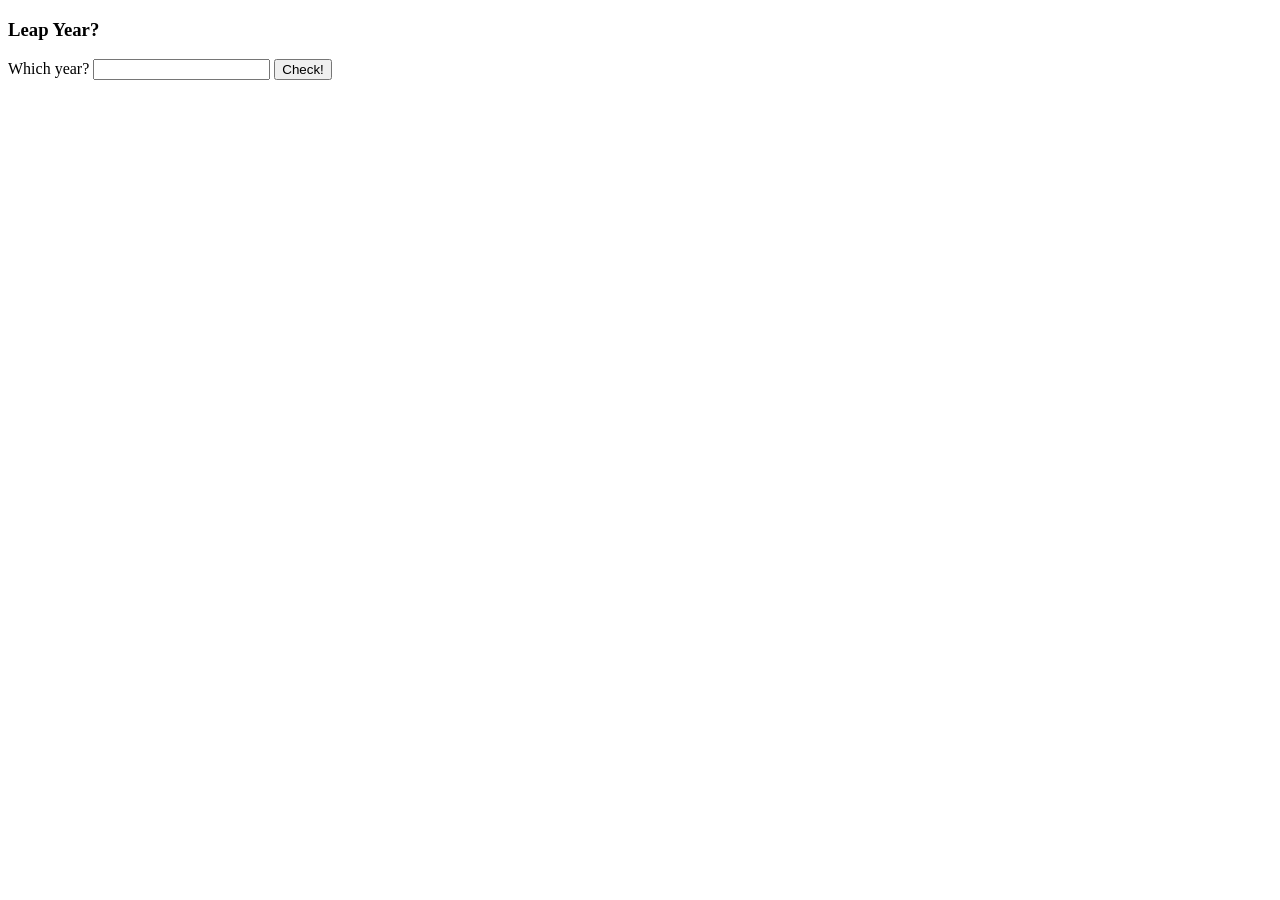
<file: src/main/resources/templates/calendar.html>
<!DOCTYPE HTML>
<!DOCTYPE HTML>
<html xmlns:layout="http://www.w3.org/1999/xhtml" xmlns:th="http://www.w3.org/1999/xhtml"
      layout:decorate="~{layouts/base}" lang="en">

<head>
  <title>2019 FRQ 1</title>
</head>

<body>
<th:block layout:fragment="body" th:remove="tag">
  <!-- Start of body content specific to page -->
  <div class="px-4 py-5 my-5">
    <h3 class="display-5 fw-bold">Leap Year?</h3>

    <form action="/calendar" method="GET" id="yearForm">
      <div>
        <label for="yearField">Which year?</label>
        <input name="year" id="yearField">
        <button>Check!</button>
        <p th:text="'The year ' + ${year} + ' is a leap year: ' + ${isLeapYear}"></p>
        <p th:text="'Day of week of ' +  'January 1st, ' + ${year} + ': ' + ${dayOfWeek}"></p>
      </div>
    </form>
  </div>
  <!-- End of body content specific to page -->

  <!-- <div class="px-4 py-5 my-5">
    <h3 class="display-5 fw-bold">How many leap years occurred?</h3>

    <form action="/leapYearCount" method="GET" id="yearForm">
      <div>
        <label for="year1Field">Year 1?</label>
        <input name="year1" id="year1Field">
        <label for="year2Field">Year 2?</label>
        <input name="year2" id="year2Field">
        <button>Check!</button>
        <p th:text="'There were ' + ${leapYearCount} + ' leap years between ' + ${year1} + ' and ' + ${year2}"></p>
      </div>
    </form>
  </div> -->
</th:block>
</body>

</html>
</file>
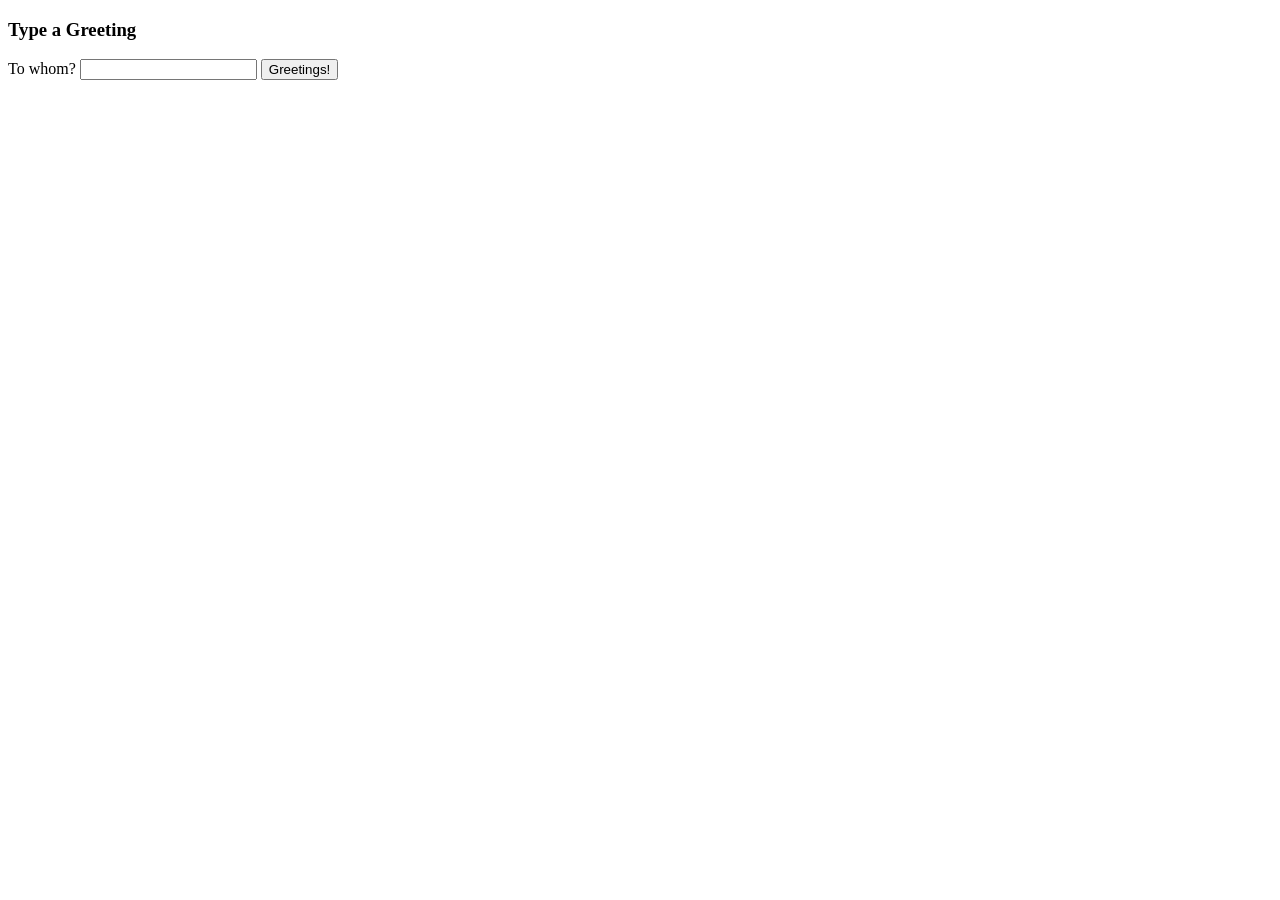
<file: src/main/resources/templates/greet.html>
<!DOCTYPE HTML>
<!DOCTYPE HTML>
<html xmlns:layout="http://www.w3.org/1999/xhtml" xmlns:th="http://www.w3.org/1999/xhtml"
      layout:decorate="~{layouts/base}" lang="en">

<head>
  <title>Greet</title>
</head>

<body>
<th:block layout:fragment="body" th:remove="tag">
  <!-- Start of body content specific to page -->
  <div class="px-4 py-5 my-5">
    <h3 class="display-5 fw-bold">Type a Greeting</h3>

    <form action="/greet" method="GET" id="greetForm">
      <div>
        <label for="greetField">To whom?</label>
        <input name="name" id="greetField">
        <button>Greetings!</button>
        <p th:text="'Greetings, ' + ${name} + '!'"></p>
      </div>
    </form>
  </div>
  <!-- End of body content specific to page -->
</th:block>
</body>

</html>
</file>
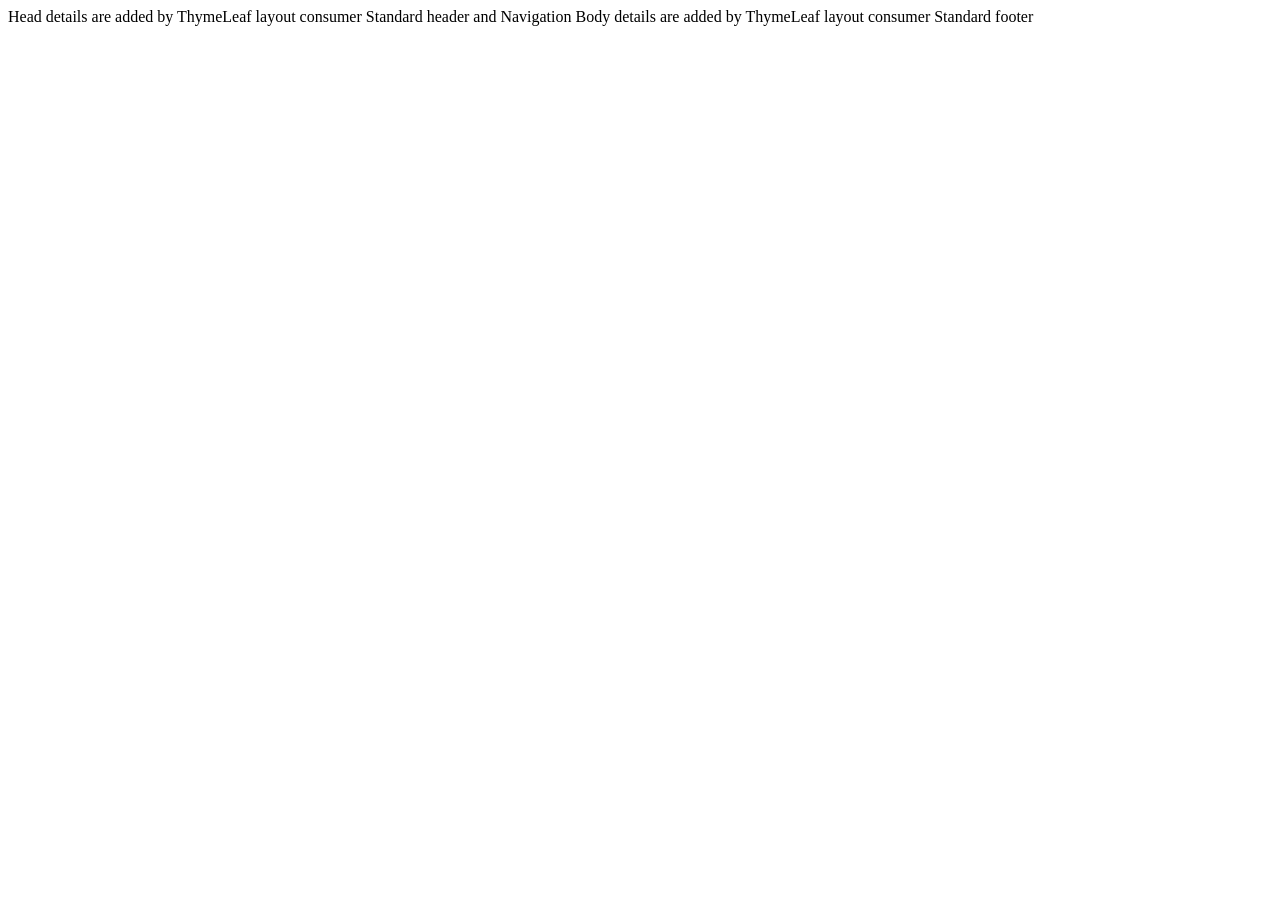
<file: src/main/resources/templates/layout.html>
<!-- This page is illustrative and contains ideas about HTML layouts -->
<!DOCTYPE HTML>
<html xmlns:layout="http://www.w3.org/1999/xhtml" xmlns:th="http://www.w3.org/1999/xhtml" lang="en">

<head>
    <!-- Required meta tags -->
    <meta charset="utf-8">
    <meta name="viewport" content="width=device-width, initial-scale=1, shrink-to-fit=no">
    <meta http-equiv="Content-Type" content="text/html; charset=UTF-8" />

    <!-- JQuery CSS -->
    <script th:src="@{https://code.jquery.com/jquery-3.3.1.slim.min.js}" integrity="sha384-q8i/X+965DzO0rT7abK41JStQIAqVgRVzpbzo5smXKp4YfRvH+8abtTE1Pi6jizo" crossorigin="anonymous"></script>
    <!-- Bootstrap CSS -->
    <link th:href="@{https://cdn.jsdelivr.net/npm/bootstrap@5.0.2/dist/css/bootstrap.min.css}" rel="stylesheet" integrity="sha384-EVSTQN3/azprG1Anm3QDgpJLIm9Nao0Yz1ztcQTwFspd3yD65VohhpuuCOmLASjC" crossorigin="anonymous">

    <!-- Project CSS -->
    <link rel="stylesheet" type="text/css" th:href="@{/scss/custom.css}">

    <th:block layout:fragment="head" th:remove="tag">Head details are added by ThymeLeaf layout consumer</th:block>

</head>

<body>
    <th:block th:replace="fragments/nav :: header" th:remove="tag">Standard header and Navigation</th:block>

    <th:block layout:fragment="body" th:remove="tag">Body details are added by ThymeLeaf layout consumer</th:block>

    <th:block th:replace="fragments/footer :: footer" th:remove="tag">Standard footer</th:block>

    <!-- Bootstrap 5.0 Bundle with Popper -->
    <script th:src="@{https://cdn.jsdelivr.net/npm/bootstrap@5.0.2/dist/js/bootstrap.bundle.min.js}" integrity="sha384-MrcW6ZMFYlzcLA8Nl+NtUVF0sA7MsXsP1UyJoMp4YLEuNSfAP+JcXn/tWtIaxVXM" crossorigin="anonymous"></script>
</body>
</html>
</file>
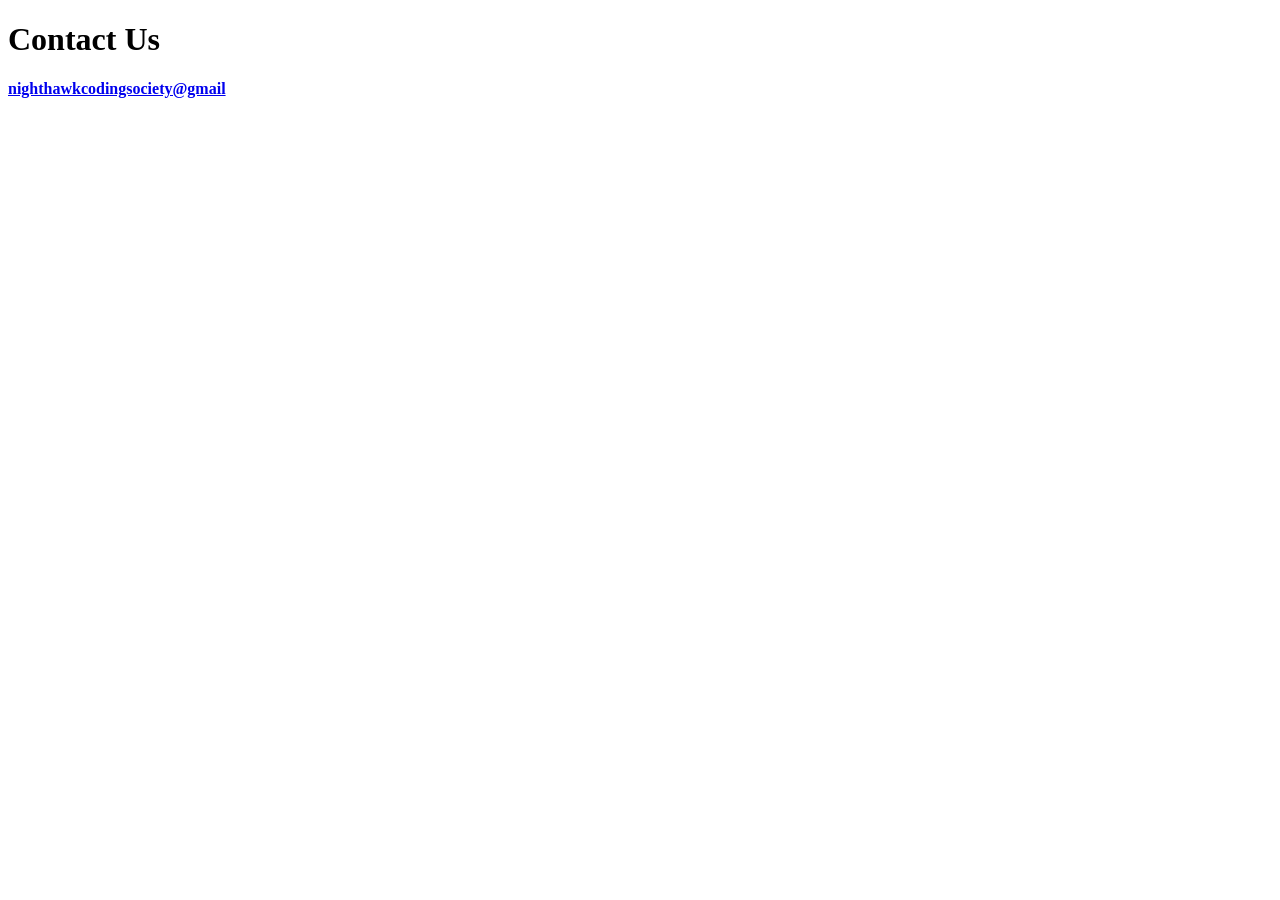
<file: src/main/resources/templates/fragments/footer.html>
<!DOCTYPE html>
<div th:fragment="footer">

<div class="px-4 py-5 my-5 text-center">
    <h1 class="display-5 fw-bold">Contact Us</h1>
    <h4><a href="mailto: nighthawkcodingsociety@gmail">nighthawkcodingsociety@gmail</a></h4>
</div>

</div>
</file>
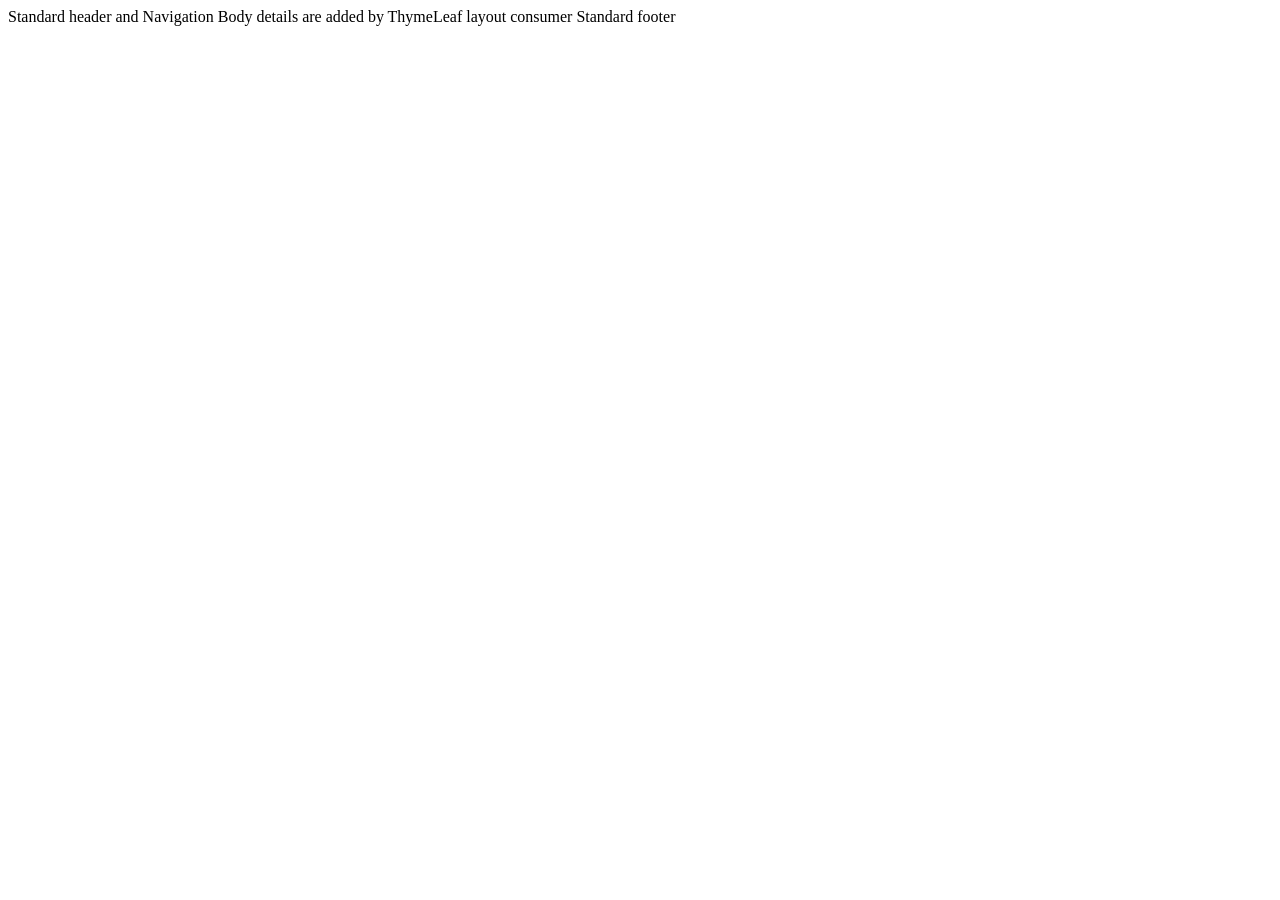
<file: src/main/resources/templates/layouts/base.html>
<!-- This page is illustrative and contains ideas about HTML layouts -->
<!DOCTYPE HTML>
<html xmlns:layout="http://www.w3.org/1999/xhtml" xmlns:th="http://www.w3.org/1999/xhtml" lang="en">

<head>
    <!-- Required meta tags -->
    <meta charset="utf-8">
    <meta name="viewport" content="width=device-width, initial-scale=1, shrink-to-fit=no">
    <meta http-equiv="Content-Type" content="text/html; charset=UTF-8" />

    <!-- JQuery CSS -->
    <script th:src="@{https://code.jquery.com/jquery-3.3.1.slim.min.js}" integrity="sha384-q8i/X+965DzO0rT7abK41JStQIAqVgRVzpbzo5smXKp4YfRvH+8abtTE1Pi6jizo" crossorigin="anonymous"></script>
    <!-- Bootstrap CSS -->
    <link th:href="@{https://cdn.jsdelivr.net/npm/bootstrap@5.0.2/dist/css/bootstrap.min.css}" rel="stylesheet" integrity="sha384-EVSTQN3/azprG1Anm3QDgpJLIm9Nao0Yz1ztcQTwFspd3yD65VohhpuuCOmLASjC" crossorigin="anonymous">

    <!-- Project CSS -->
    <link rel="stylesheet" type="text/css" th:href="@{/scss/custom.css}">

</head>

<body>
    <th:block th:replace="layouts/nav :: header" th:remove="tag">Standard header and Navigation</th:block>

    <th:block layout:fragment="body" th:remove="tag">Body details are added by ThymeLeaf layout consumer</th:block>

    <th:block th:replace="layouts/footer :: footer" th:remove="tag">Standard footer</th:block>

    <!-- Bootstrap 5.0 Bundle with Popper -->
    <script th:src="@{https://cdn.jsdelivr.net/npm/bootstrap@5.0.2/dist/js/bootstrap.bundle.min.js}" integrity="sha384-MrcW6ZMFYlzcLA8Nl+NtUVF0sA7MsXsP1UyJoMp4YLEuNSfAP+JcXn/tWtIaxVXM" crossorigin="anonymous"></script>
</body>

<th:block layout:fragment="script" th:remove="tag"></th:block>

</html>
</file>
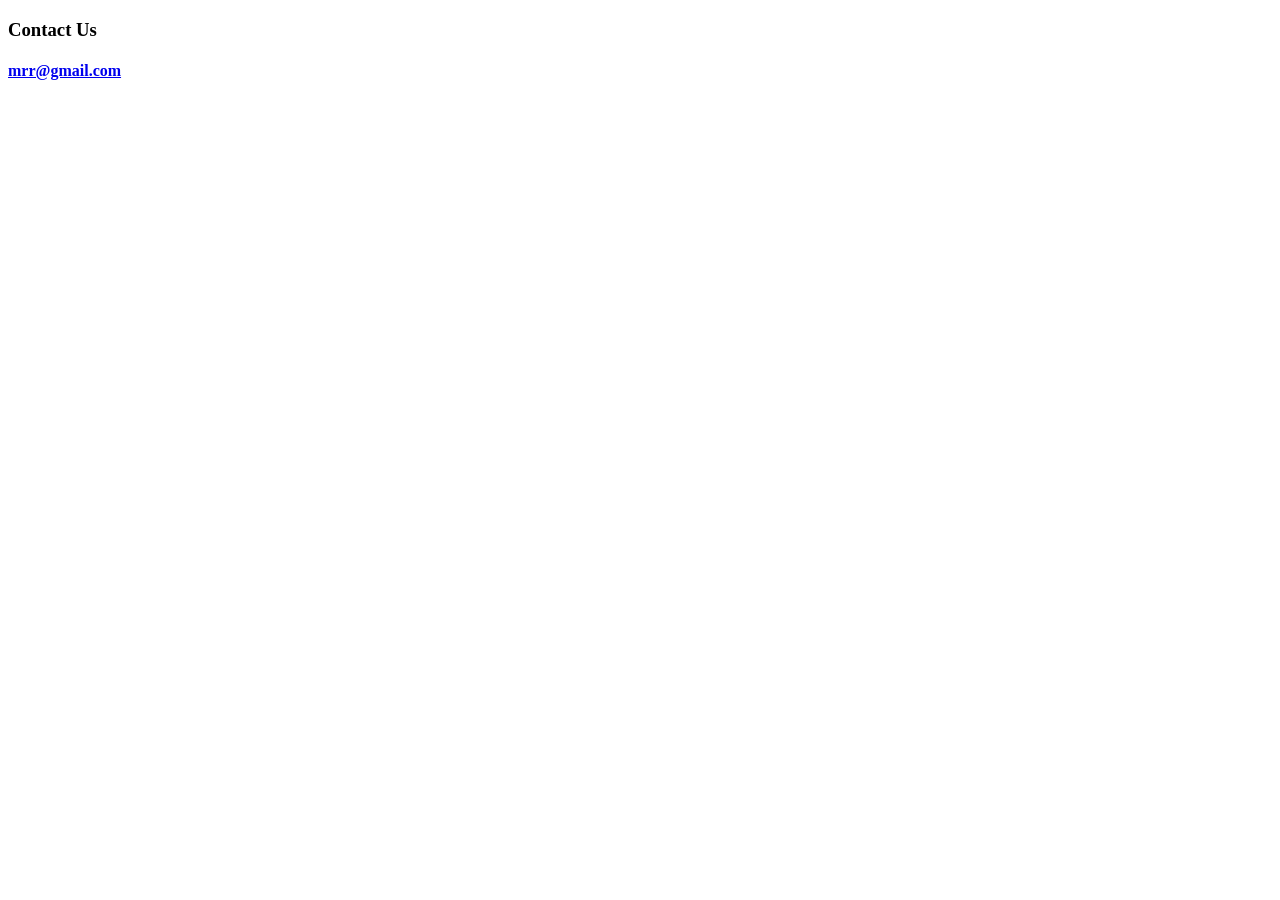
<file: src/main/resources/templates/layouts/footer.html>
<!DOCTYPE html>

<!-- Begin contact info fragment  -->
<th:block th:fragment="footer">
    <div class="px-4 py-5 my-5 text-center">
        <!-- title jump -->
        <h3 class="display-5 fw-bold">Contact Us</h3>
        <!-- email jump -->
        <div class="row justify-content-center">
            <h4><a href="mailto: nighthawkcodingsociety@gmail">mrr@gmail.com</a></h4>
        </div>
        <!-- social media jumps -->
        <div class="row justify-content-center">
            <a href=https://github.com/nighthawkcoders target="_blank"><i class="fa fa-github"></i></a>
            <a href=https://www.youtube.com/channel/UClIKOsDS5dsfzFA3zveDT3Q?view_as=subscriber target="_blank"><i class="fa fa-youtube-play"></i></a>
            <a href=https://twitter.com/NighthawkCoding target="_blank"><i class="fa fa-twitter"></i></a>
        </div>
    </div>
</th:block>
<!-- End contact info fragment  -->
</file>
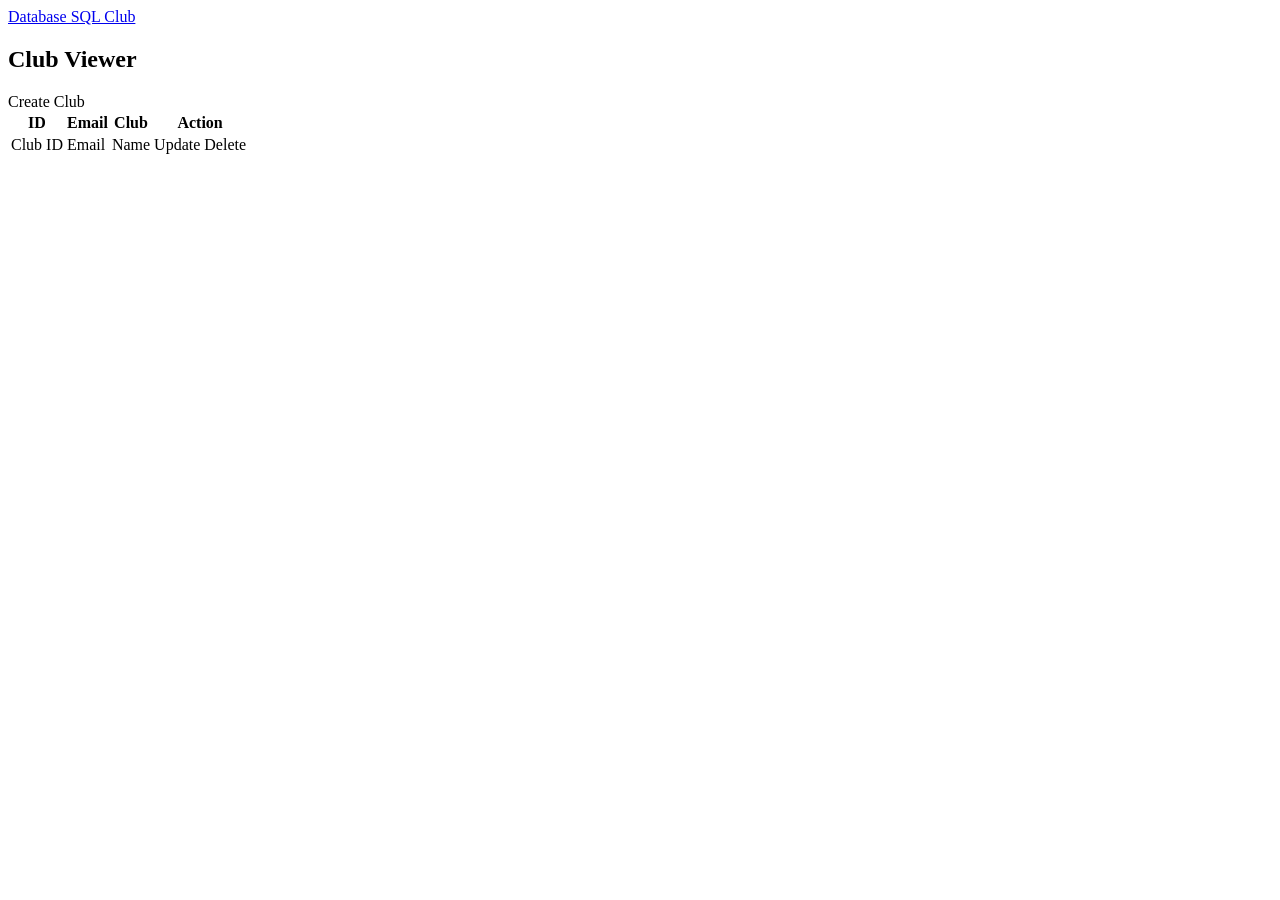
<file: src/main/resources/templates/mvc/database/club.html>
<!-- This page is illustrative and contains ideas about HTML formatting -->
<!DOCTYPE HTML>
<!-- Signals to the Layout Dialect which layout should be used to decorate this View -->
<html xmlns:layout="http://www.w3.org/1999/xhtml"
      xmlns:th="http://www.w3.org/1999/xhtml"
      layout:decorate="~{layout}" lang="en">

<!-- <head> -->
<div layout:fragment="head" th:remove="tag">
    <!-- Page specific head additions -->
    <title>Club List</title>
</div>

<!-- <body> -->
<div layout:fragment="body" th:remove="tag">
    <div class="container py-4 bg-primary">
        <!-- Page specific body additions -->
        <header class="pb-3 mb-4 border-bottom">
            <a href="#" class="d-flex align-items-center text-light text-decoration-none">
                <span class="fs-4">Database SQL Club</span>
            </a>
        </header>

        <div class="container py-4 text-light bg-success">

            <h2>Club Viewer</h2>
            <a th:href="@{/database/clubcreate/}">Create Club</a>
            <div class="row align-items-md-stretch">
                <table class="table">
                    <thead>
                    <tr>
                        <th>ID</th>
                        <th>Email</th>
                        <th>Club</th>
                        <th>Action</th>
                    </tr>
                    </thead>
                    <tbody>
                    <tr th:each="club : ${list}">
                        <td th:text="${club.id}">Club ID</td>
                        <td th:text="${club.email}">Email</td>
                        <td th:text="${club.name}">Name</td>
                        <td>
                            <a th:href="@{/database/clubupdate/{id}(id = ${club.id})}">Update</a>
                            <a th:href="@{/database/clubdelete/{id}(id = ${club.id})}">Delete</a>
                        </td>
                    </tr>
                    </tbody>
                </table>
            </div>

        </div>
    </div>

</div>

</html>
</file>
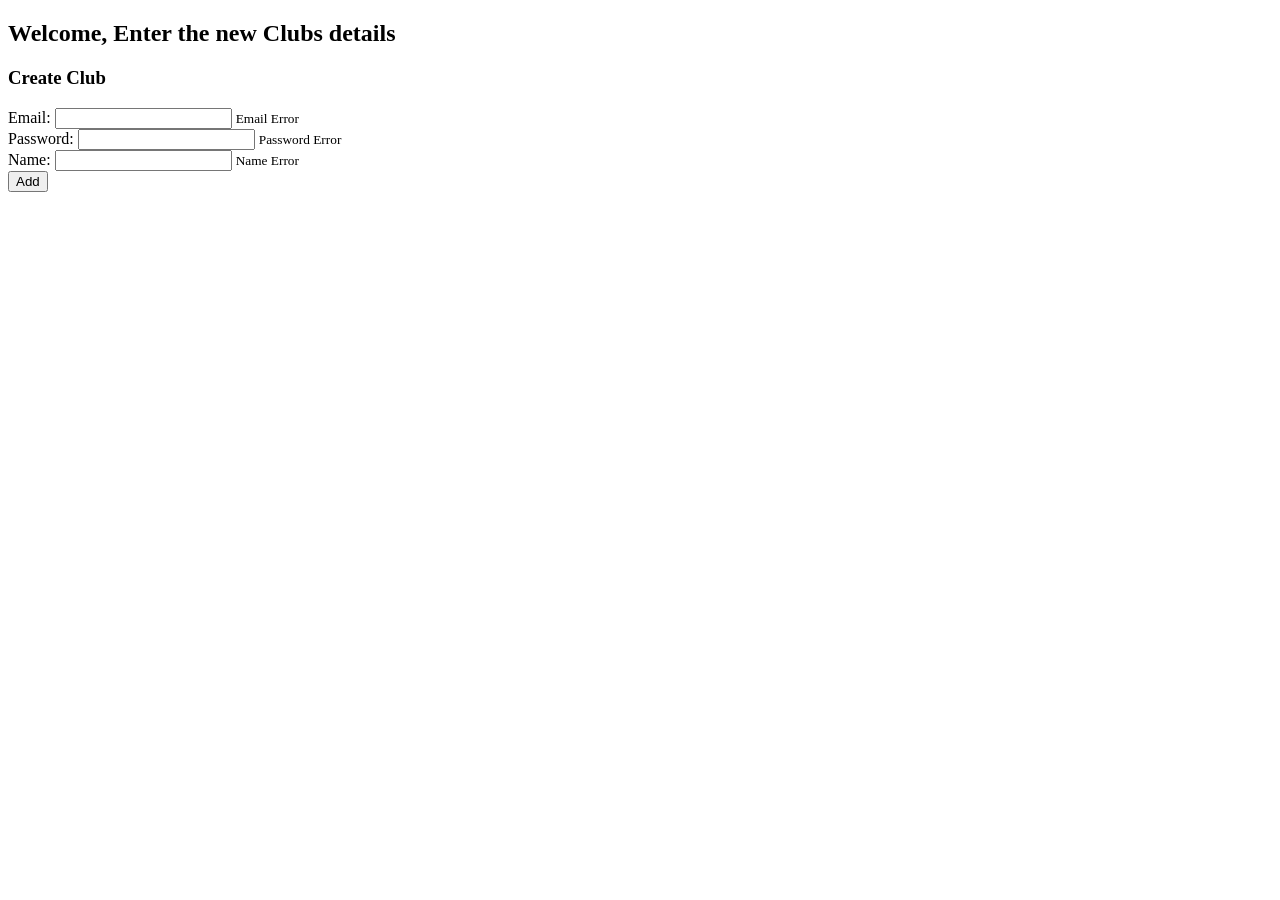
<file: src/main/resources/templates/mvc/database/clubcreate.html>
<!-- This page is illustrative and contains ideas about HTML formatting -->
<!DOCTYPE HTML>
<!-- Signals to the Layout Dialect which layout should be used to decorate this View -->
<html xmlns:layout="http://www.w3.org/1999/xhtml"
      xmlns:th="http://www.w3.org/1999/xhtml"
      layout:decorate="~{layout}" lang="en">

<!-- <head> -->
<div layout:fragment="head" th:remove="tag">
    <title>Club Form</title>
</div>

<!-- <body> -->
<div layout:fragment="body" th:remove="tag">
    <!-- Page specific body additions -->
    <div class="container">

        <div class="row justify-content-md-center">
            <h2>Welcome, Enter the new Clubs details</h2>
        </div>

        <div class="row justify-content-md-center">
            <div class="col8">
                <div class="jumbotron">
                    <h3>Create Club</h3>
                    <!-- ThymeLeaf allows club abject of the Class Club to be acted upon by the form
                         This is known as a “bean-backed form” or "form-backing bean".
                            th:object - the backend form object (bean object)
                         There are fields in the Club bean
                            th:field="*{name}"
                            th:field="*{age}"
                            th:field="*{dob}"
                         Each field has supporting line to show errors in validation
                            th:errors - form input errors added when validation errors occur
                         Reference for CRUD
                            https://www.baeldung.com/spring-boot-crud-thymeleaf
                         Get started with dialects in 5 minutes
                            https://www.thymeleaf.org/doc/articles/standarddialect5minutes.html
                         Reference Bootstrap Form
                            https://getbootstrap.com/docs/4.0/components/forms/#readonly-plain-text
                     -->
                    <form class="form-inline" action="#" th:action="@{/database/clubcreate}" th:object="${club}" method="POST">
                        <div class="form-group mb-2 mr-sm-2">
                            <label for="email">Email:</label>
                            <input type="email" th:field="*{email}" id="email">
                            <small th:if="${#fields.hasErrors('email')}" th:errors="*{email}">Email Error</small>
                        </div>
                        <div class="form-group mb-2 mr-sm-2">
                            <label for="password">Password:</label>
                            <input type="password" th:field="*{password}" id="password">
                            <small th:if="${#fields.hasErrors('password')}" th:errors="*{password}">Password Error</small>
                        </div>
                        <div class="input-group mb-2 mr-sm-2">
                            <label for="name">Name:</label>
                            <input type="text" th:field="*{name}" id="name">
                            <small th:if="${#fields.hasErrors('name')}" th:errors="*{name}">Name Error</small>
                        </div>
                        <button type="submit" class="btn btn-primary">Add</button>
                    </form>
                </div>
            </div>
        </div>

    </div>
</div>

</html>
</file>
